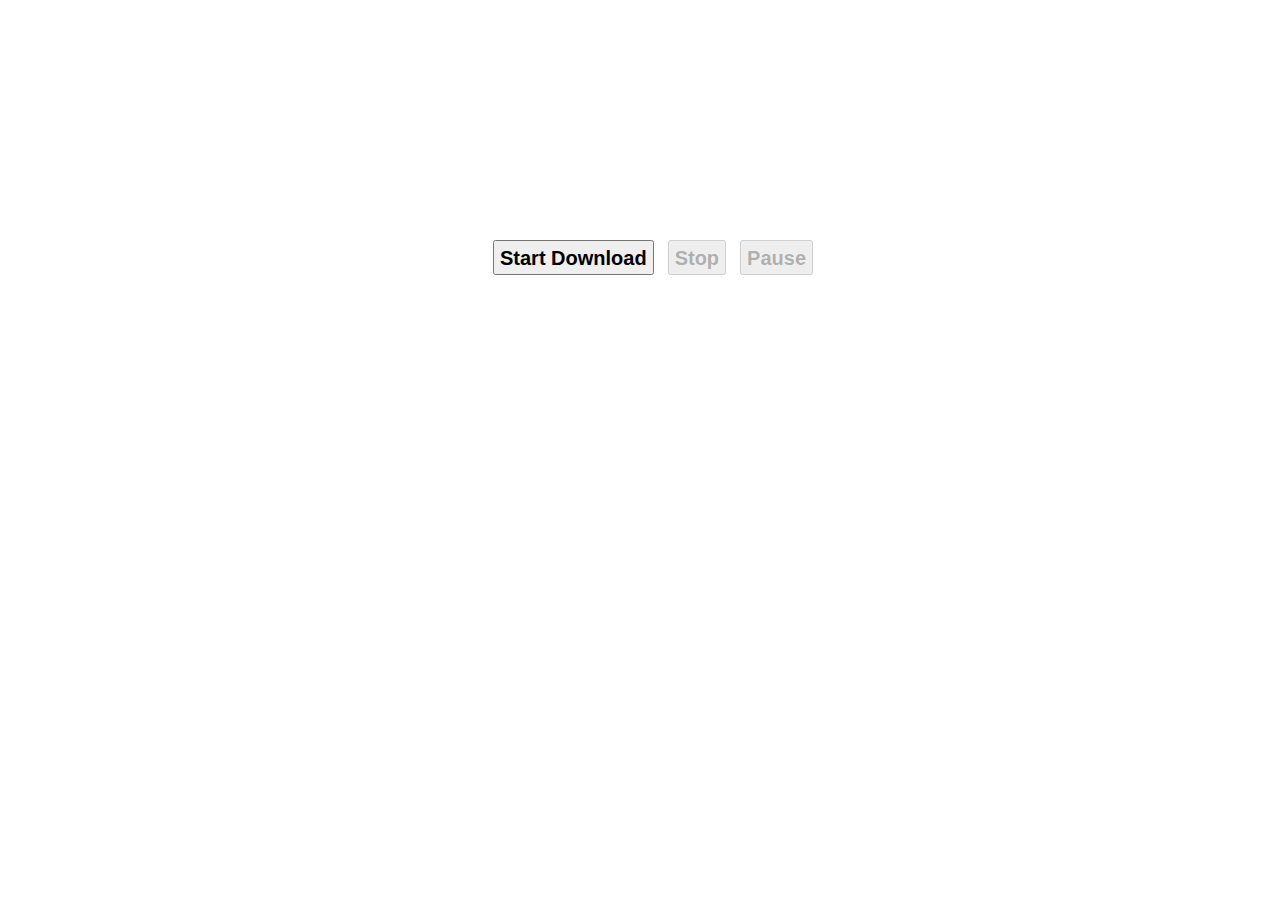
<file: index.html>
<!doctype html>
<html>
<head>
<title>Download Range</title>	
<link href="download.css" rel="stylesheet">
</head>
<body>
<div class="down">
<input type="button" id="st" value="Start Download" onclick="start()">
<input type="button" id="stop" value="Stop" disabled onclick="stopval()">
<input type="button" id="pause" value="Pause" disabled onclick="pauseval()">
<div id="download">
<h2 id="suc">Downloading....</h2>
<meter id="dwn" min="1" max="100"></meter><span id="count"></span>
</div>
</div>
<script src="download.js"></script>
</body>
</html>
</file>
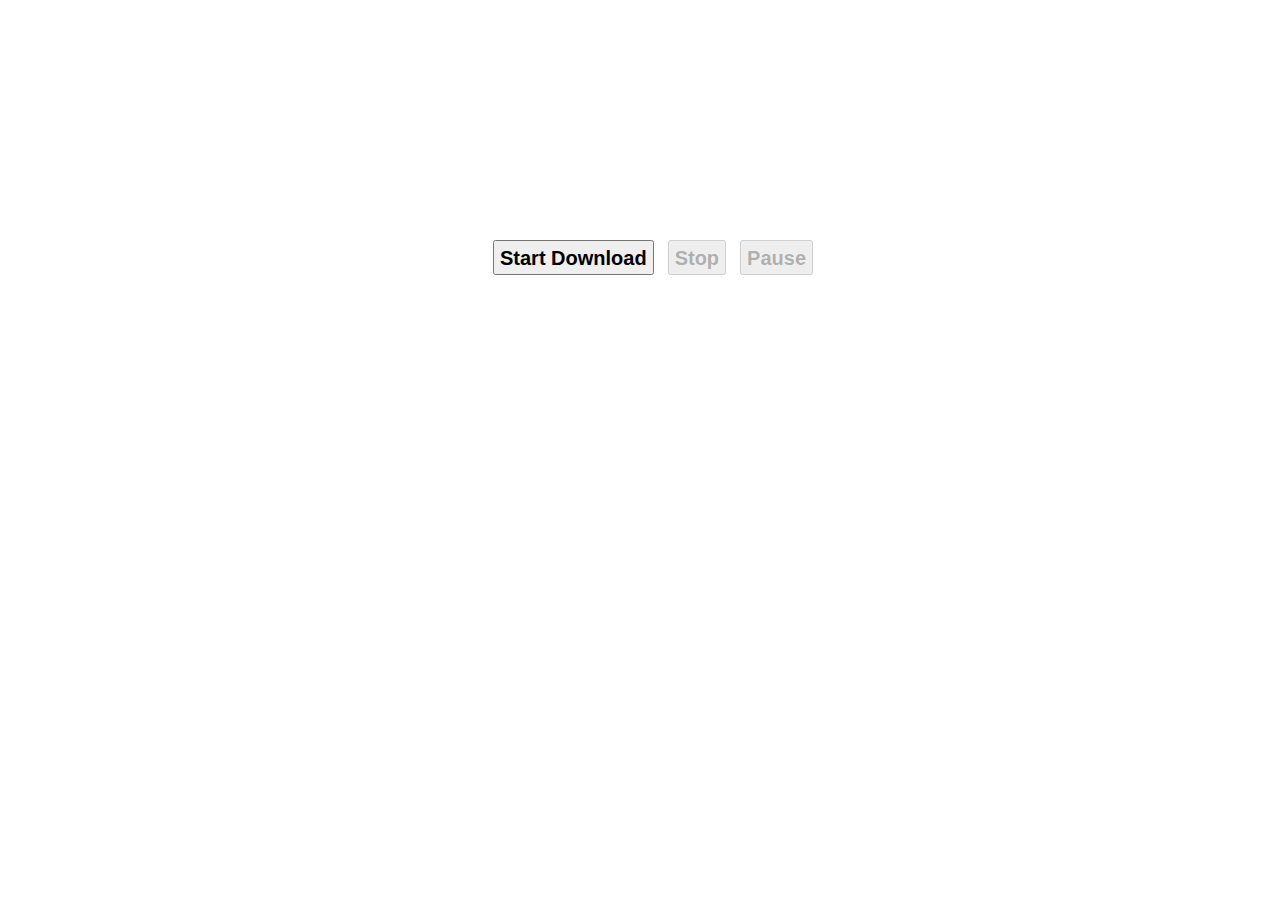
<file: index.html.html>
<!doctype html>
<html>
<head>
<title>Download Range</title>	
<link href="download.css" rel="stylesheet">
</head>
<body>
<div class="down">
<input type="button" id="st" value="Start Download" onclick="start()">
<input type="button" id="stop" value="Stop" disabled onclick="stopval()">
<input type="button" id="pause" value="Pause" disabled onclick="pauseval()">
<div id="download">
<h2 id="suc">Downloading....</h2>
<meter id="dwn" min="1" max="100"></meter><span id="count"></span>
</div>
</div>
<script src="download.js"></script>
</body>
</html>
</file>
<file: download.css>
.down{
	max-width:400px;
	max-height:400px;
	background-color:white;
	text-align:center;
	margin-top:240px;
    margin-left:450px;	
}
#download{
display:none;
}
input[type="button"]{
height:35px;
font-size:20px;
font-weight:bold;
text-align:center;
padding:5px;
margin-right:10px;
}
input[type="button"]:hover{
	cursor:pointer;
	
}
#suc{
	font-size:30px;
}
#count{
	font-size:20px;
	margin-left:20px;
	position:relative;
	top:-6px;
}
meter{
	width:200px;
	height:30px;
}
</file>
